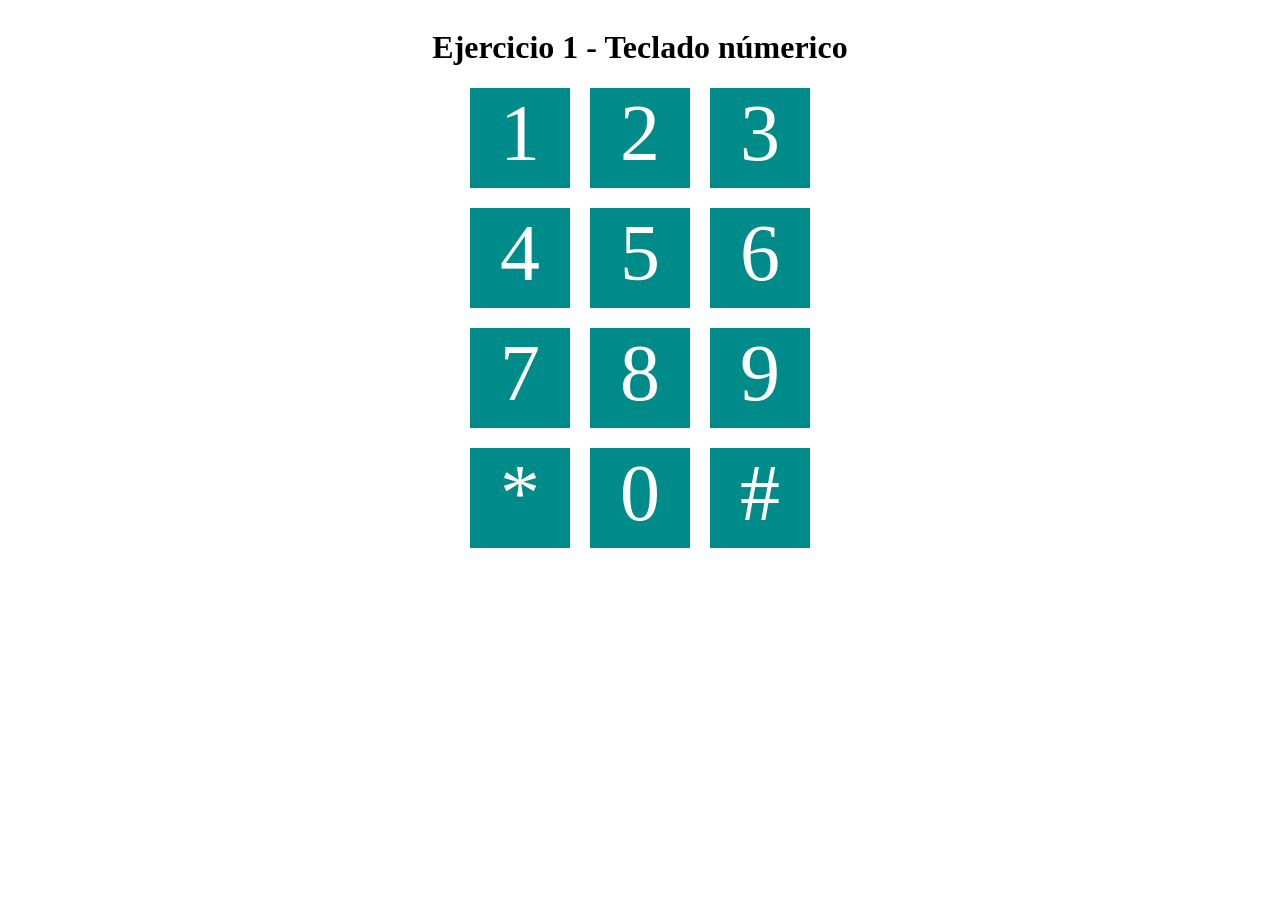
<file: index.html>
<!DOCTYPE html>
<html>
<head>
    <meta charset="UTF-8">
    <meta name="viewport" content="width=device-width, initial-scale=1.0">
    <link rel="stylesheet" href="/assets/css/style.css">
    <title>Ejercicio 1 - Teclado númerico</title>
</head>
<body>
    <h1 id="titulo">Ejercicio 1 - Teclado númerico</h1>
        <div id="contenedor"></div>
        <script src="/assets/js/actividad_1.js"></script>
    </body>
</html>
</file>
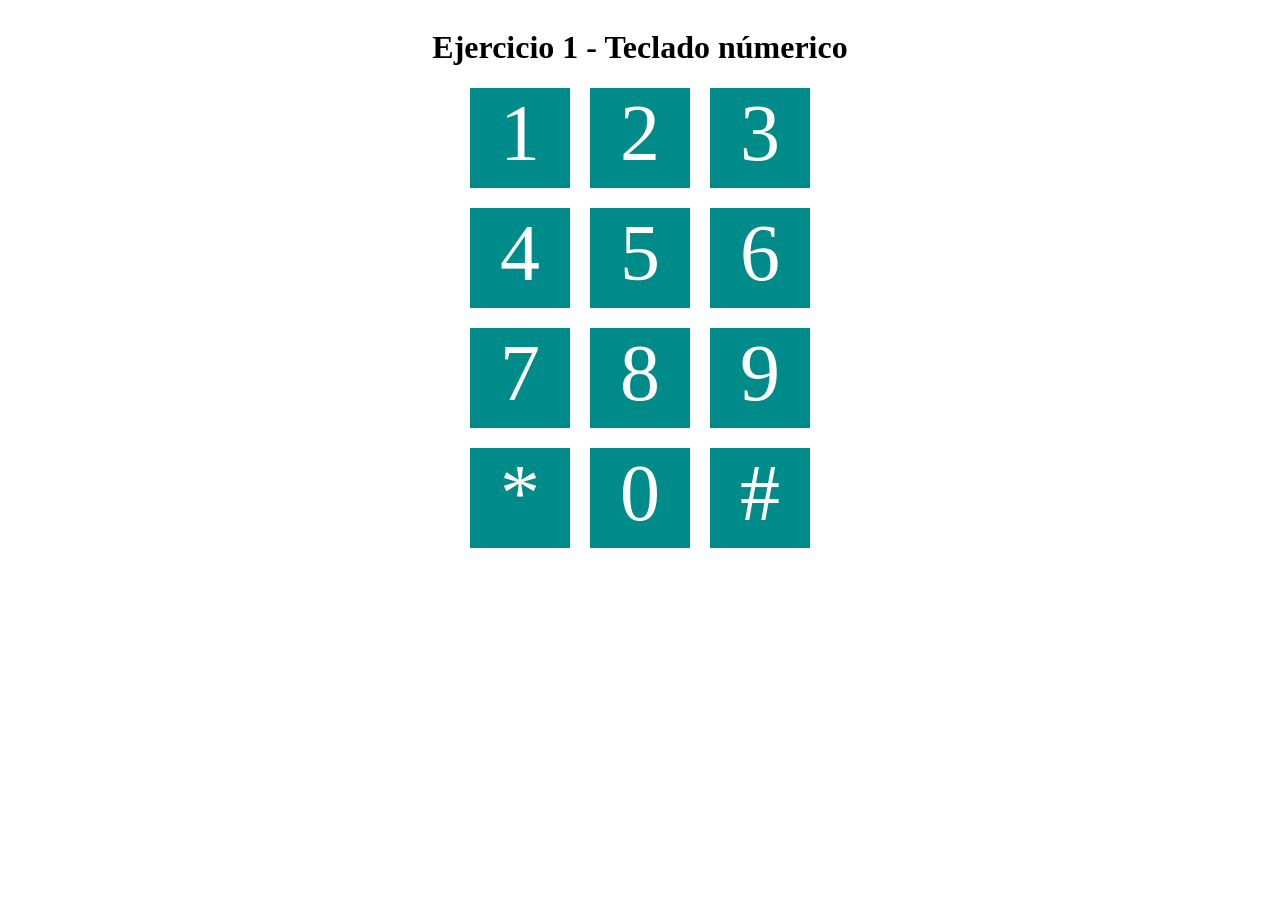
<file: Ejercicio1_1.html>
<!DOCTYPE html>
<html>
<head>
    <meta charset="UTF-8">
    <meta name="viewport" content="width=device-width, initial-scale=1.0">
    <style>
        body{
            display: flex;
            flex-direction: column;
            justify-content: center;
            align-content: center;
            align-items: center;
        }

        #contenedor{
            display: flex;
            justify-content: center;
            align-content: center;
            flex-direction: row;
            gap:20px;
            flex-wrap: wrap;
            width: 400px;
        }

        .tecla{
            width: 100px;
            height: 100px;
            background-color: darkcyan;
            color: white;
            font-size: 5rem;
            text-align: center;
        }

    </style>
    <title>Ejercicio 1 - Teclado númerico</title>
</head>
<body>
    <h1 id="titulo">Ejercicio 1 - Teclado númerico</h1>
        <div id="contenedor"></div>
        <script>
            
            let content = document.getElementById("contenedor");
            content.style.display="flex";

            let div = document.createElement("div");

            for (let i = 1; i < 10; i++) {
                div = document.createElement("div");
                div.classList.add("tecla")
                div.textContent=i;
                content.appendChild(div);
            }

            div = document.createElement("div");
            div.classList.add("tecla")
            div.textContent="*";
            content.appendChild(div);

            div = document.createElement("div");
            div.classList.add("tecla")
            div.textContent=0;
            content.appendChild(div);

            div = document.createElement("div");
            div.classList.add("tecla")
            div.textContent="#";
            content.appendChild(div);

        </script>
    </body>
</html>
</file>
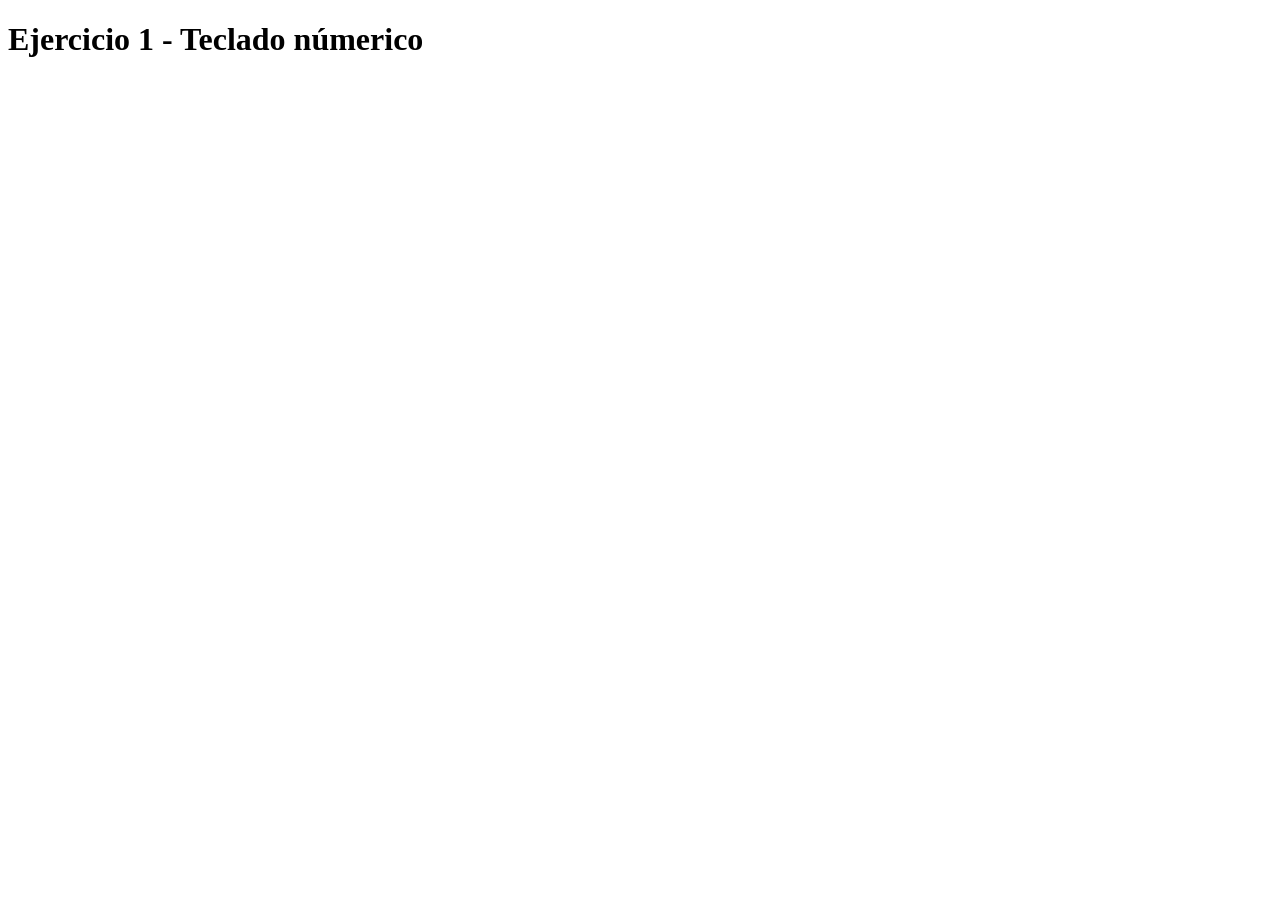
<file: Ejercicio1_enunciado (1).html>
<!DOCTYPE html>
<html>
<head>
    <meta charset="UTF-8">
    <meta name="viewport" content="width=device-width, initial-scale=1.0">
    <title>Ejercicio 1 - Teclado númerico</title>
</head>
<body>
    <h1 id="titulo">Ejercicio 1 - Teclado númerico</h1>
    <div id="contenedor">
            <!-- Aquí es dónde ira el teclado. -->
    </div>
   
    <script>
    </script>
 </body>
</html>
</file>
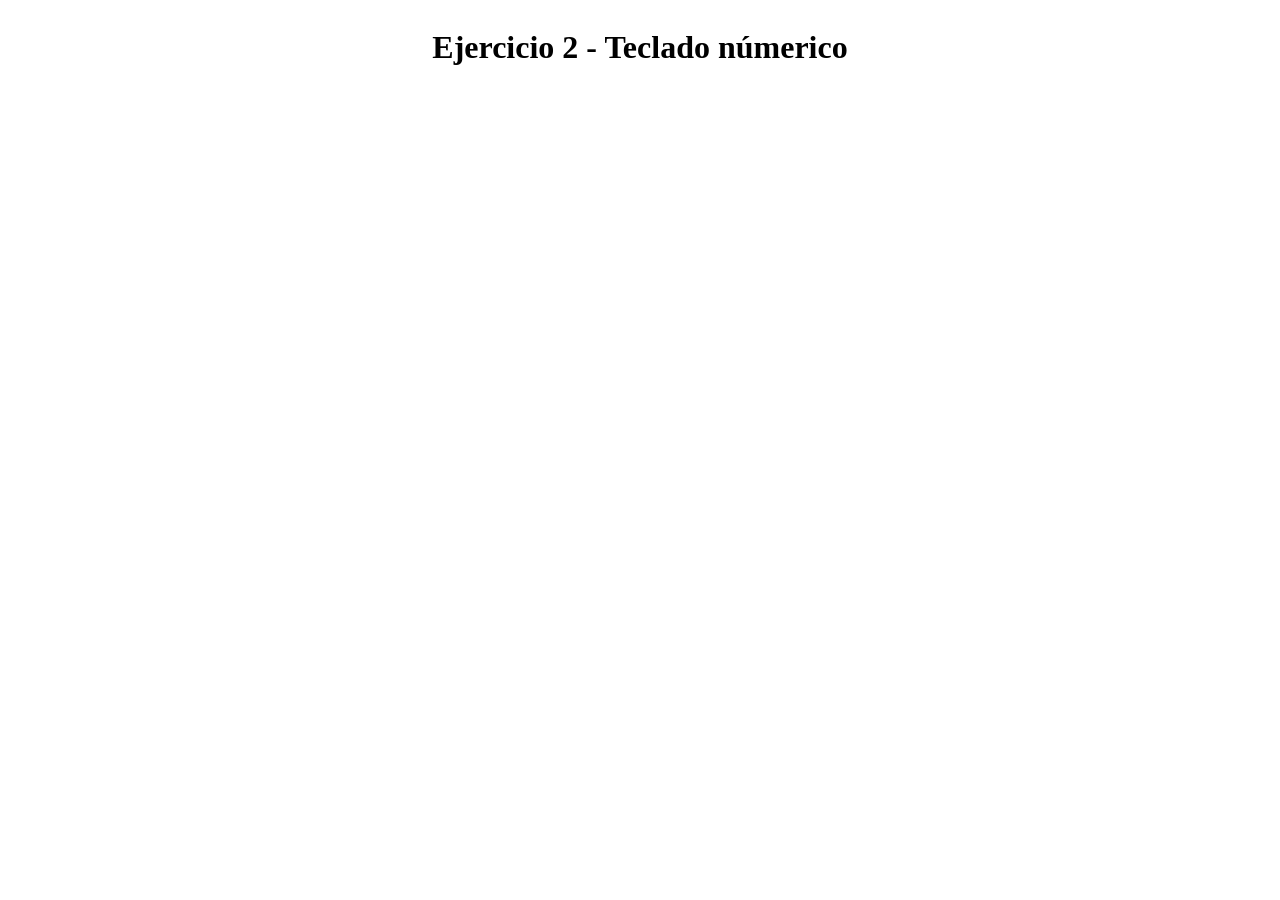
<file: index2.html>
<!DOCTYPE html>
<html>
<head>
    <meta charset="UTF-8">
    <meta name="viewport" content="width=device-width, initial-scale=1.0">
    <link rel="stylesheet" href="/assets/css/style.css">
    <title>Ejercicio 2 - Teclado númerico</title>
</head>
<body>
    <h1 id="titulo">Ejercicio 2 - Teclado númerico</h1>
        <div id="contenedor"></div>
        <script src="/assets/js/actividad_2.js"></script>
    </body>
</html>
</file>
<file: assets/css/style.css>
body{
    display: flex;
    flex-direction: column;
    justify-content: center;
    align-content: center;
    align-items: center;
}

#contenedor{
    display: flex;
    justify-content: center;
    align-content: center;
    flex-direction: row;
    gap:20px;
    flex-wrap: wrap;
    width: 400px;
}

.tecla{
    width: 100px;
    height: 100px;
    background-color: darkcyan;
    color: white;
    font-size: 5rem;
    text-align: center;
    align-items: center;
}
</file>
